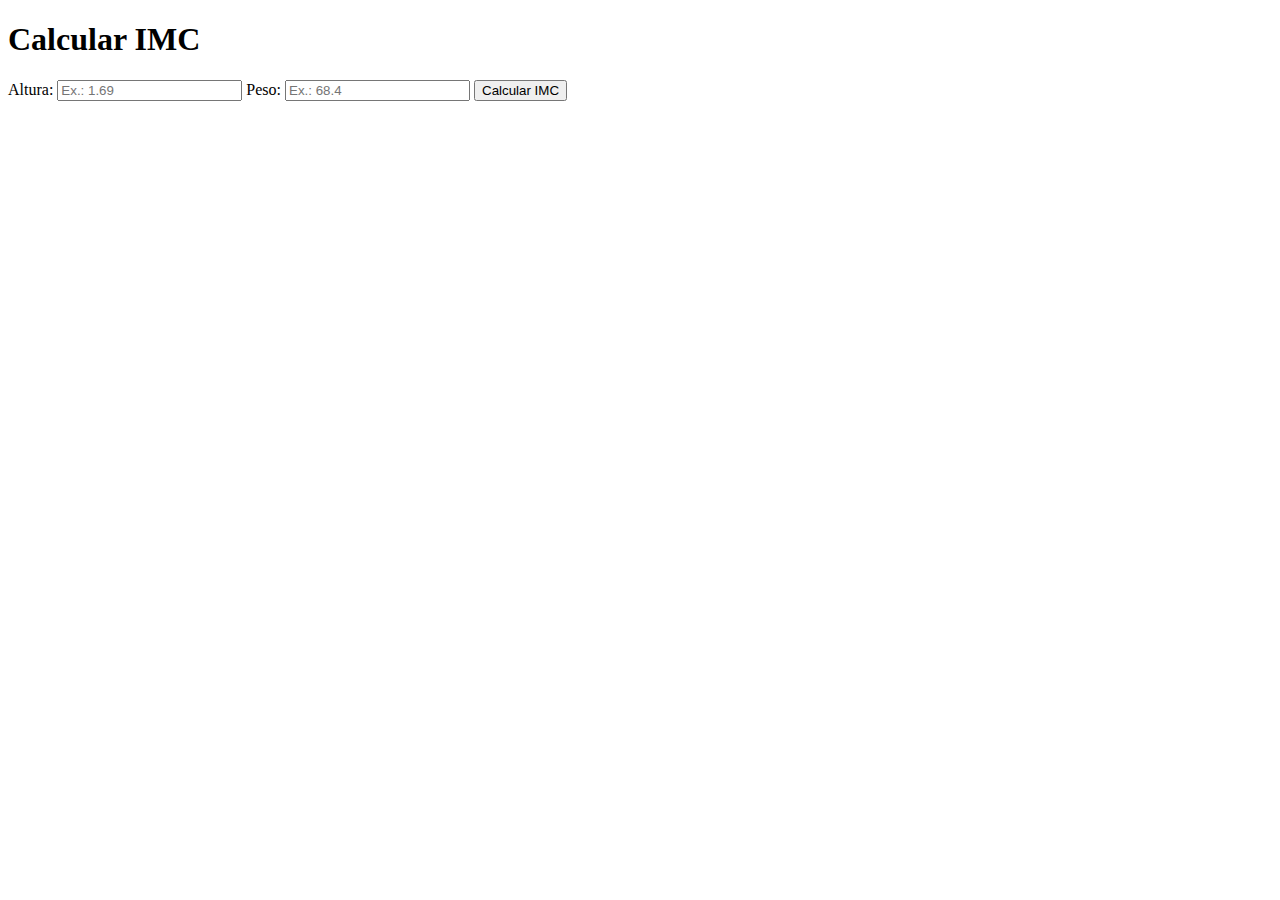
<file: CalcularIMC/index.html>
<!DOCTYPE html>
<html lang="pt-BR">
<head>
    <meta charset="UTF-8">
    <meta name="viewport" content="width=device-width, initial-scale=1.0">
    <script src="script.js"></script>
    <title>Exercícios JS</title>
</head>
<body>
    <h1>Calcular IMC</h1>

    <label for="altura">Altura: </label>
    <input placeholder="Ex.: 1.69" name="altura" id="altura" type="text">

    <label for="peso">Peso: </label>
    <input placeholder="Ex.: 68.4" name="peso" id="peso" type="text">

    <button onclick="CalcularIMC()">Calcular IMC</button>
</body>
</html>
</file>
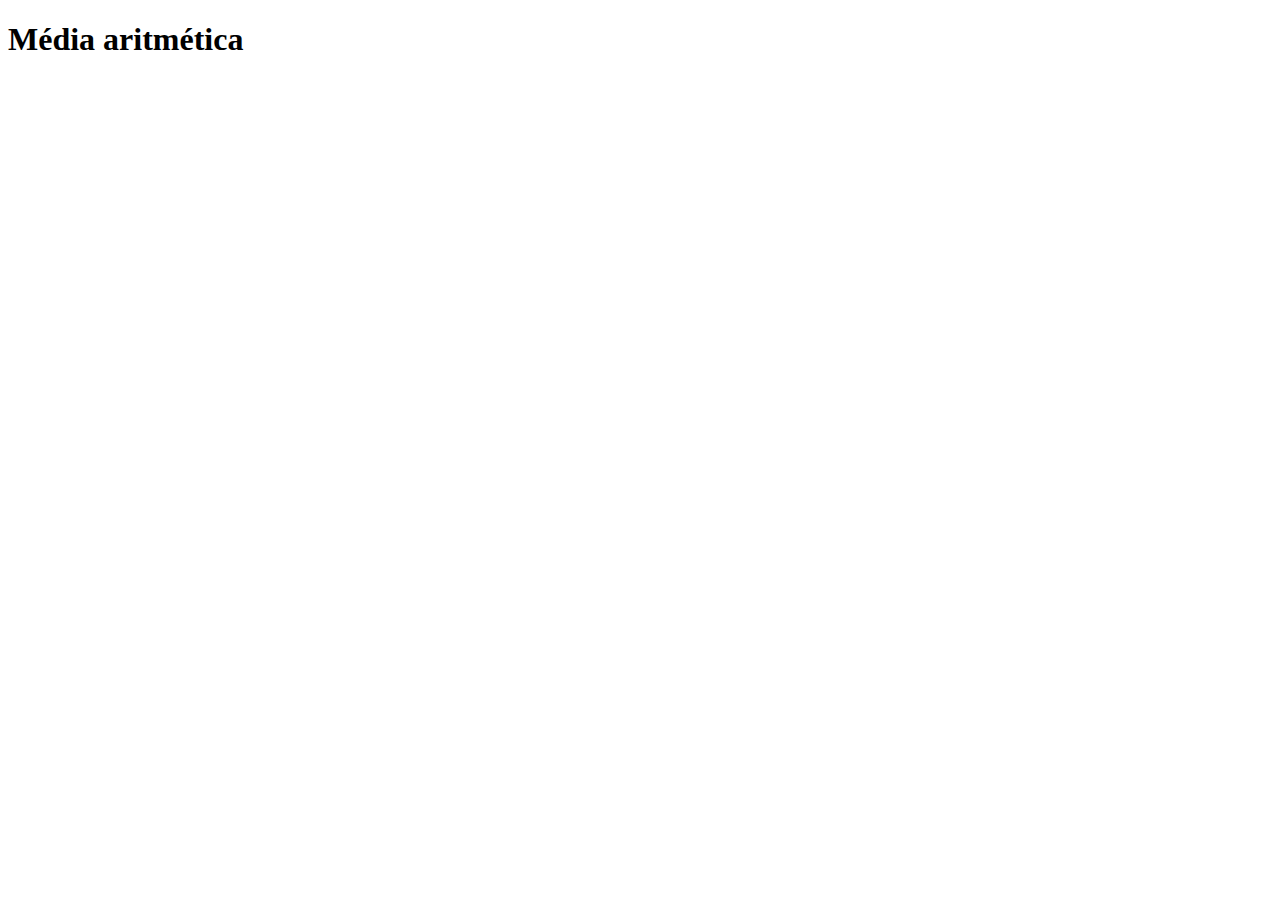
<file: CalcularMediaAritmetica/index.html>
<!DOCTYPE html>
<html lang="pt-BR">
<head>
    <meta charset="UTF-8">
    <meta name="viewport" content="width=device-width, initial-scale=1.0">
    <title>Exercícios JS</title>
</head>
<body>
    <h1>Média aritmética</h1>
    
    <script src="script.js"></script>
</body>
</html>
</file>
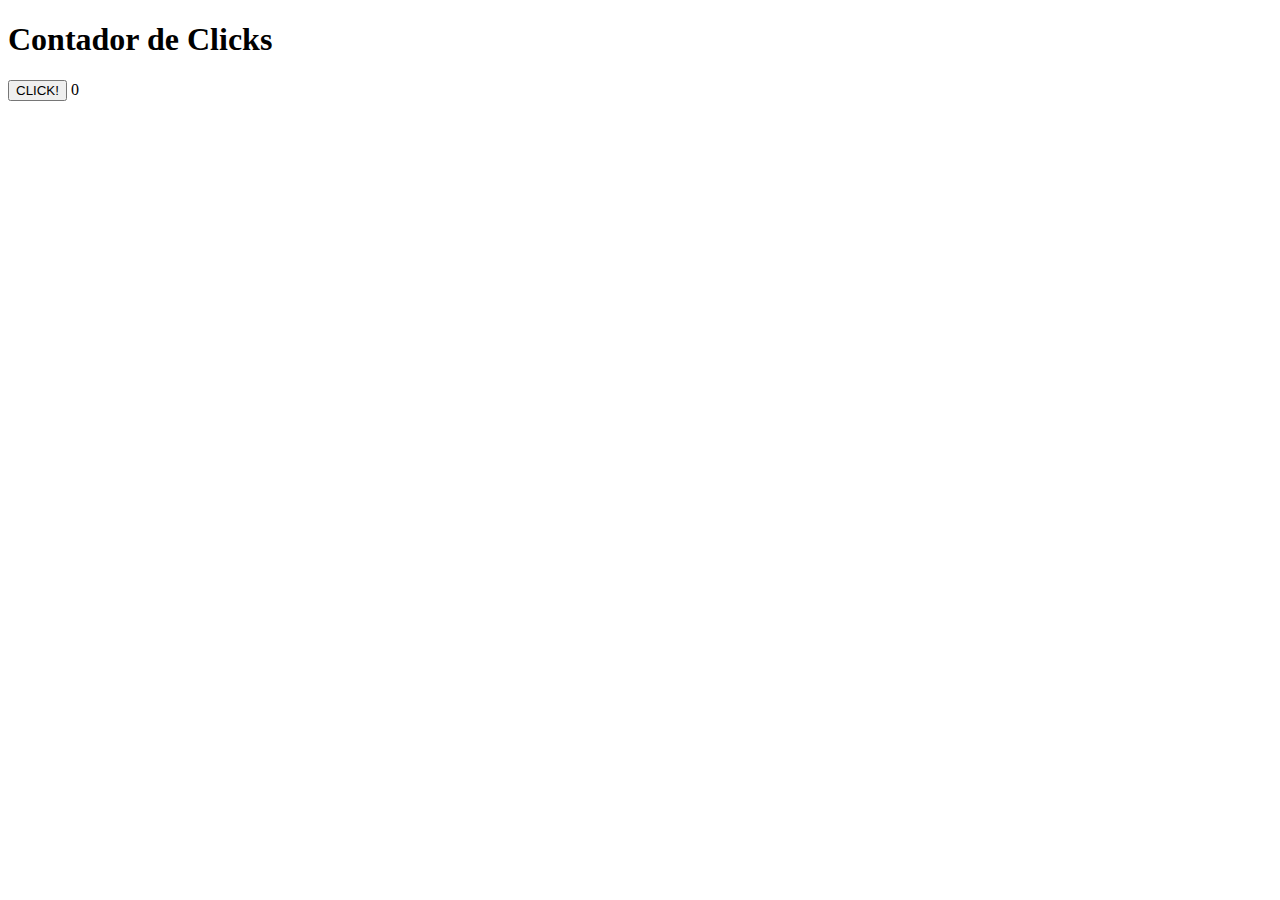
<file: ContadorClicks/index.html>
<!DOCTYPE html>
<html lang="pt-BR">
<head>
    <meta charset="UTF-8">
    <meta name="viewport" content="width=device-width, initial-scale=1.0">
    <script src="script.js"></script>
    <title>Exercícios JS</title>
</head>
<body>
    <h1>Contador de Clicks</h1>

    <button onclick="Contagem()">CLICK!</button>

    <p id="contador" style="display: inline;">0</p>
</body>
</html>
</file>
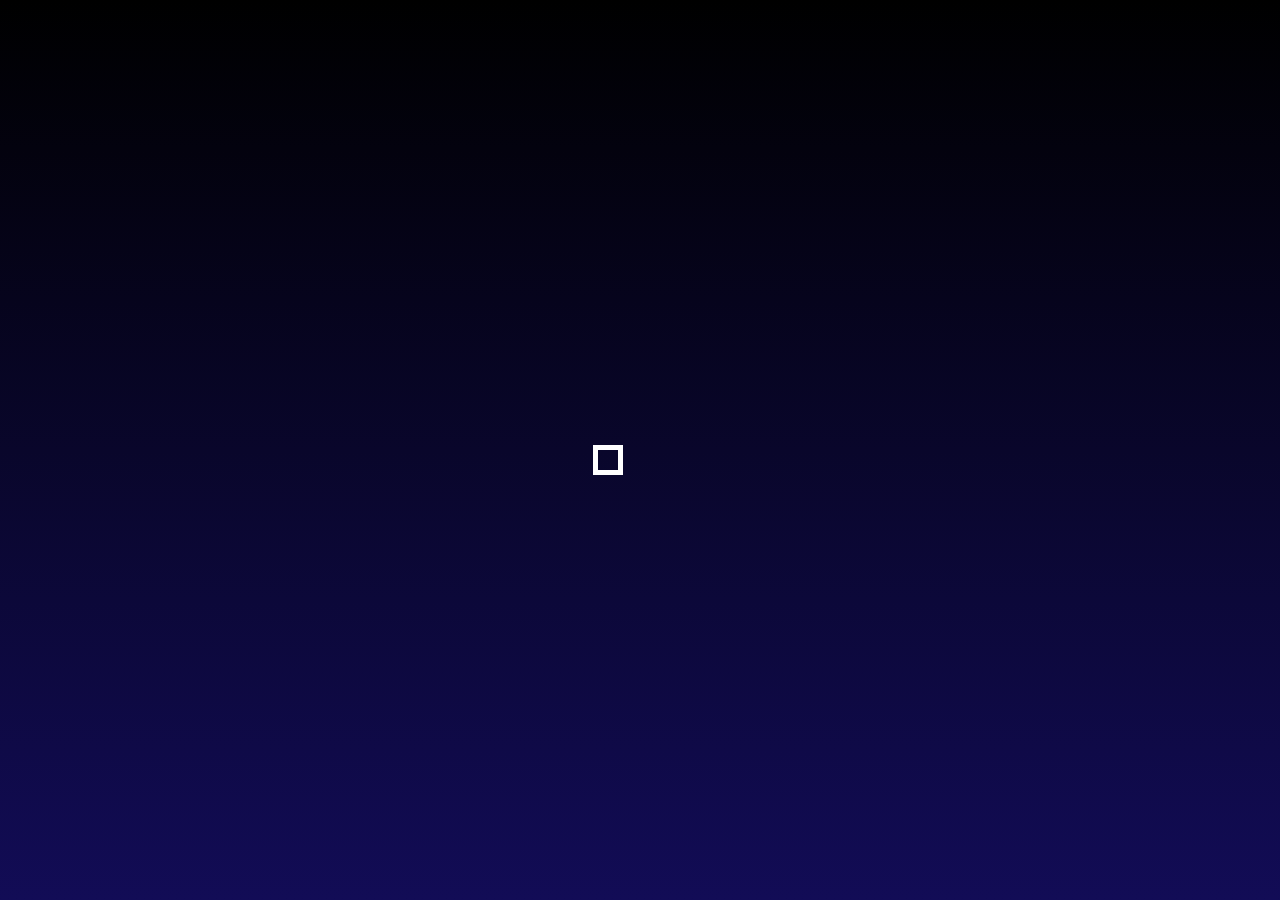
<file: Relogio/index.html>
<!DOCTYPE html>
<html lang="pt-br">
<head>
    <meta charset="UTF-8">
    <meta name="viewport" content="width=device-width, initial-scale=1.0">
    <title>Clock</title>

    <link rel="preconnect" href="https://fonts.googleapis.com">
    <link rel="preconnect" href="https://fonts.gstatic.com" crossorigin>
    <link href="https://fonts.googleapis.com/css2?family=Noto+Sans:wght@100&display=swap" rel="stylesheet">

    <link rel="stylesheet" type="text/css" href="style.css">
</head>

<body>
    <div class="display">
        <h1 id="hour"></h1>

        <h2 id="date"></h2>
    </div>
    
    <script src="script.js"></script>
</body>
</html>
</file>
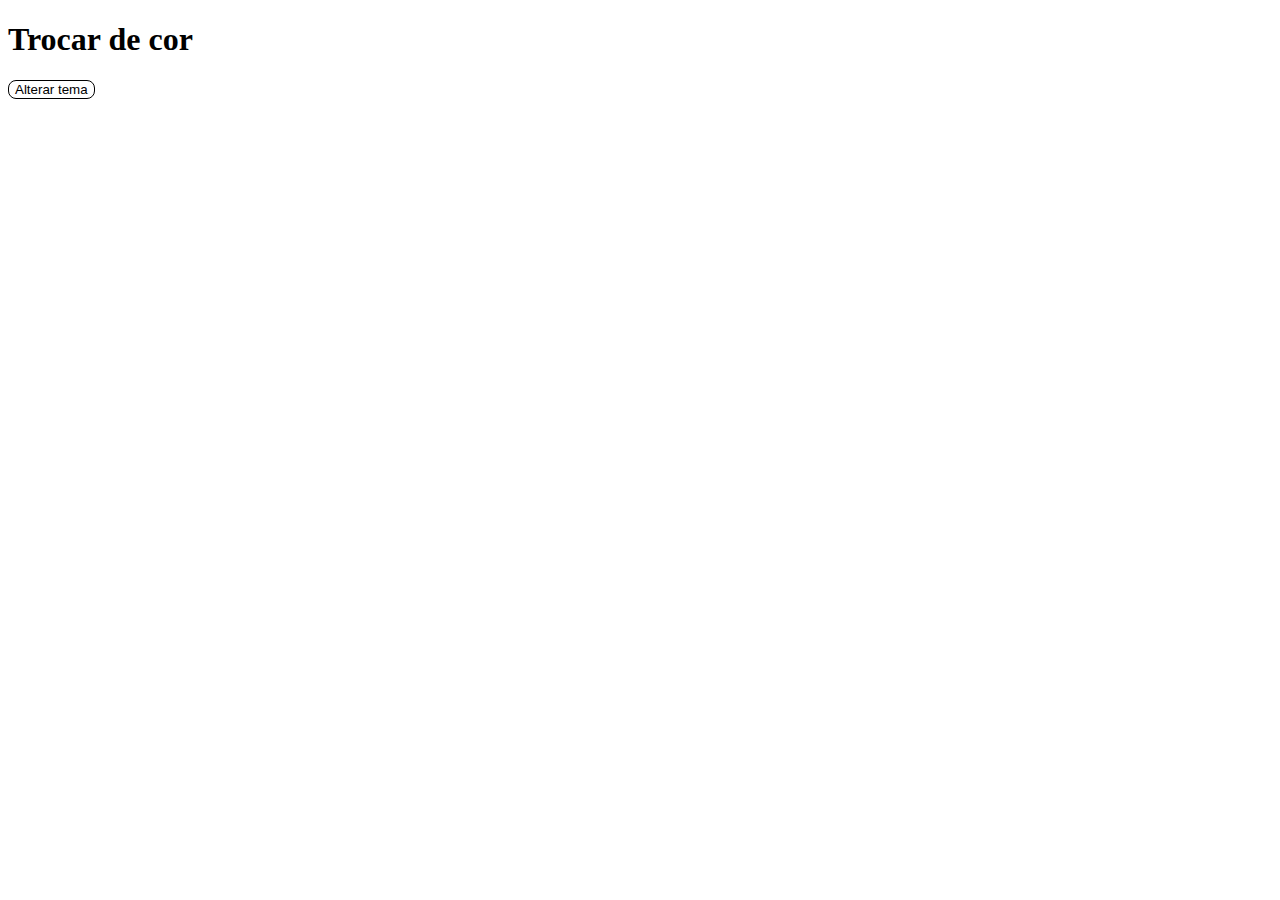
<file: TrocarTema/index.html>
<!DOCTYPE html>
<html lang="pt-BR">
<head>
    <meta charset="UTF-8">
    <meta name="viewport" content="width=device-width, initial-scale=1.0">
    <script src="script.js"></script>

    <style>
        button{
            background-color: transparent;
            border: none;
            border: 1px solid black;
            border-radius: 8px;
        }
    </style>
    
    <title>Exercícios JS</title>
</head>
<body>
    <h1>Trocar de cor</h1>
    <button onclick="Trocar_cor()">Alterar tema</button>
</body>
</html>
</file>
<file: Relogio/style.css>
* {
    border: 0;
    padding: 0;
    margin: 0;
    box-sizing: border-box;
    font-family: 'Noto Sans', sans-serif;
}

body {
    background: linear-gradient(0, #120c56, #000000);
    width: 95vw;
    height: 100vh;
}

.display {
    height: 100%;
    display: flex;
    justify-content: center;
    align-items: center;
    flex-direction: column-reverse;
}

h1, h2{
    font-size: 125px;
    color: white;
    border: 5px solid white;
    padding: 10px;
}

h2 {
    border: none;
    font-size: 40px;
}
</file>
